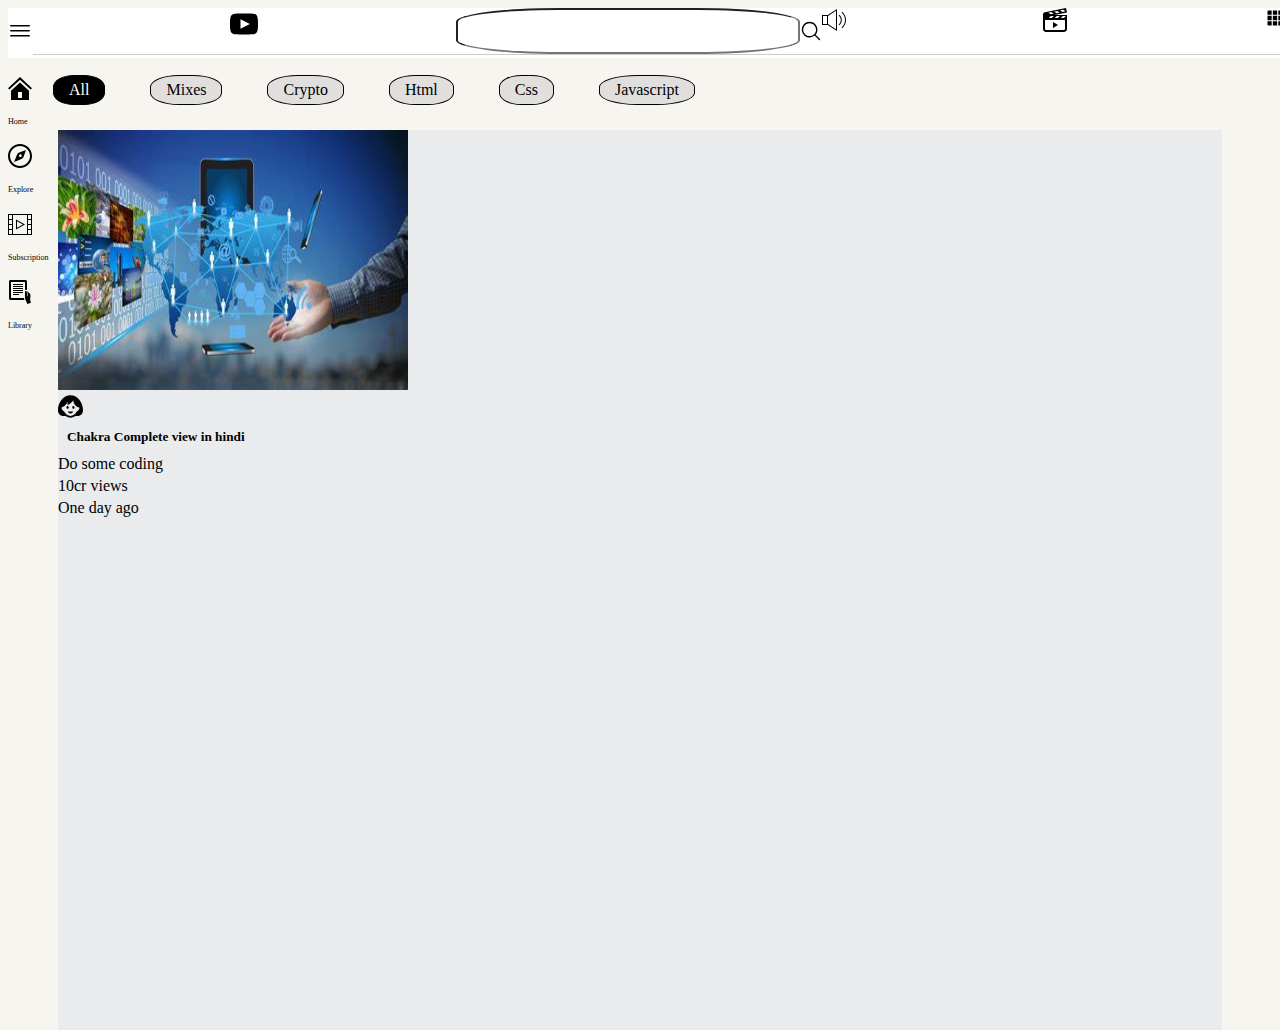
<file: youtubeClone/index.html>
<!DOCTYPE html>
<html lang="en">
<head>
    <meta charset="UTF-8">
    <meta name="viewport" content="width=device-width, initial-scale=1.0">
    <title>youtube</title>
   <link rel="stylesheet" href="1.css">
</head>
<body>
   <div class="container">
       <div class="header">
         <section class="nav">

        <svg clip-rule="evenodd" fill-rule="evenodd" stroke-linejoin="round" stroke-miterlimit="2" viewBox="0 0 24 24" xmlns="http://www.w3.org/2000/svg" width="24"><path d="m22 16.75c0-.414-.336-.75-.75-.75h-18.5c-.414 0-.75.336-.75.75s.336.75.75.75h18.5c.414 0 .75-.336.75-.75zm0-5c0-.414-.336-.75-.75-.75h-18.5c-.414 0-.75.336-.75.75s.336.75.75.75h18.5c.414 0 .75-.336.75-.75zm0-5c0-.414-.336-.75-.75-.75h-18.5c-.414 0-.75.336-.75.75s.336.75.75.75h18.5c.414 0 .75-.336.75-.75z" fill-rule="nonzero"/></svg>

       
        <svg xmlns="http://www.w3.org/2000/svg" width="28" height="32" viewBox="0 0 24 24" class="youtube"><path d="M19.615 3.184c-3.604-.246-11.631-.245-15.23 0-3.897.266-4.356 2.62-4.385 8.816.029 6.185.484 8.549 4.385 8.816 3.6.245 11.626.246 15.23 0 3.897-.266 4.356-2.62 4.385-8.816-.029-6.185-.484-8.549-4.385-8.816zm-10.615 12.816v-8l8 3.993-8 4.007z"/></svg>
       <div class="searchbar">
         <input type="text">

         <svg clip-rule="evenodd" fill-rule="evenodd" stroke-linejoin="round" width="22px" heigth="10px" stroke-miterlimit="2" viewBox="0 0 24 24" xmlns="http://www.w3.org/2000/svg"><path d="m15.97 17.031c-1.479 1.238-3.384 1.985-5.461 1.985-4.697 0-8.509-3.812-8.509-8.508s3.812-8.508 8.509-8.508c4.695 0 8.508 3.812 8.508 8.508 0 2.078-.747 3.984-1.985 5.461l4.749 4.75c.146.146.219.338.219.531 0 .587-.537.75-.75.75-.192 0-.384-.073-.531-.22zm-5.461-13.53c-3.868 0-7.007 3.14-7.007 7.007s3.139 7.007 7.007 7.007c3.866 0 7.007-3.14 7.007-7.007s-3.141-7.007-7.007-7.007z" fill-rule="nonzero"/></svg>

     <div class="mic">   
      <svg width="24" height="24" xmlns="http://www.w3.org/2000/svg" fill-rule="evenodd" clip-rule="evenodd"><path d="M15 23l-9.309-6h-5.691v-10h5.691l9.309-6v22zm-9-15.009v8.018l8 5.157v-18.332l-8 5.157zm14.228-4.219c2.327 1.989 3.772 4.942 3.772 8.229 0 3.288-1.445 6.241-3.77 8.229l-.708-.708c2.136-1.791 3.478-4.501 3.478-7.522s-1.342-5.731-3.478-7.522l.706-.706zm-2.929 2.929c1.521 1.257 2.476 3.167 2.476 5.299 0 2.132-.955 4.042-2.476 5.299l-.706-.706c1.331-1.063 2.182-2.729 2.182-4.591 0-1.863-.851-3.529-2.184-4.593l.708-.708zm-12.299 1.299h-4v8h4v-8z"/></svg>
   </div>
</div>   

   <div class="video"><svg xmlns="http://www.w3.org/2000/svg" width="24" height="24" viewBox="0 0 24 24"><path d="M10 20v-6l5 3-5 3zm14-15.625l-.008-.042-1.008-4.333-21.169 4.196c-1.054.209-1.815 1.134-1.815 2.207v14.597c0 1.657 1.343 3 3 3h18c1.656 0 3-1.343 3-3v-14h-12.734l12.734-2.625zm-3.89-2.618l2.396 1.604-2.994.595-2.398-1.605 2.996-.594zm-5.897 1.169l2.399 1.606-2.993.595-2.402-1.607 2.996-.594zm-5.905 1.171l2.403 1.608-2.993.595-2.406-1.61 2.996-.593zm2.538 3.903l-2.039 2h-3.054l2.039-2h3.054zm8.978 0h3.054l-2.038 2h-3.055l2.039-2zm-6.012 0h3.053l-2.039 2h-3.053l2.039-2zm8.188 4v8.75c0 .69-.56 1.25-1.25 1.25h-17.5c-.69 0-1.25-.56-1.25-1.25v-8.75h20z"/></svg></div>

   <div class="grid"><svg clip-rule="evenodd" fill-rule="evenodd" width="20px" stroke-linejoin="round" stroke-miterlimit="2" viewBox="0 0 24 24" xmlns="http://www.w3.org/2000/svg"><path d="m8 16h-5v4c0 .621.52 1 1 1h4zm6.6 5v-5h-5.2v5zm6.4-5h-5v5h4c.478 0 1-.379 1-1zm0-1.4v-5.2h-5v5.2zm-18-5.2v5.2h5v-5.2zm11.6 0h-5.2v5.2h5.2zm1.4-6.4v5h5v-4c0-.478-.379-1-1-1zm-8 5v-5h-4c-.62 0-1 .519-1 1v4zm6.6-5h-5.2v5h5.2z" fill-rule="nonzero"/></svg></div>

   <div class="avtar"><svg xmlns="http://www.w3.org/2000/svg" width="25" height="25" viewBox="0 0 28 25"><path d="M18.5 13.5c0 .828-.56 1.5-1.25 1.5s-1.25-.672-1.25-1.5.56-1.5 1.25-1.5 1.25.672 1.25 1.5zm-6.5 0c0-.828-.56-1.5-1.25-1.5s-1.25.672-1.25 1.5.56 1.5 1.25 1.5 1.25-.672 1.25-1.5zm2 6.854c2.235 0 3-2.354 3-2.354h-6s.847 2.354 3 2.354zm14-3.771c0 5.068-4.115 7.287-8.627 6.481-1.657 1.254-3.476 1.936-5.373 1.936s-3.717-.682-5.374-1.935c-4.511.805-8.626-1.413-8.626-6.482 0-7.998 5.641-16.583 14-16.583s14 8.585 14 16.583zm-6.669 1.252c.122-.202.313-.354.536-.43 1.565-.53 2.133-2.172 2.133-3.146 0-.28-.024-.528-.059-.757-4.181-.021-6.936-5.186-6.823-7.955-1.435 2.322-4.245 5.109-6.993 5.109.781-1.266.766-2.203.625-3.28-.633 1.267-3.118 5.292-6.633 5.85-.072.293-.117.632-.117 1.033 0 .975.568 2.617 2.133 3.146.224.076.414.228.536.43 2.011 3.331 4.614 5.165 7.331 5.165 2.716 0 5.32-1.834 7.331-5.165z"/></svg></div>

    </section>

    <div class="tags">
       <div class="tag dark">All</div>
       <div class="tag light">Mixes</div>
       <div class="tag light">Crypto</div>
       <div class="tag light">Html</div>
       <div class="tag light">Css</div>
       <div class="tag light">Javascript</div>
</div>
</div>

   <div class="column">
      <div><svg xmlns="http://www.w3.org/2000/svg" width="24" height="24" viewBox="0 0 24 24" class="home"><path d="M3 14.828v9.172h18v-9.172l-9-8.375-9 8.375zm11 7.172h-4v-6h4v6zm10-9.852l-1.361 1.465-10.639-9.883-10.639 9.868-1.361-1.465 12-11.133 12 11.148z"/></svg> 
      </div><h7>Home</h7>

     <div><svg width="24" height="24" xmlns="http://www.w3.org/2000/svg" fill-rule="evenodd" clip-rule="evenodd" class="explore"><path d="M12 0c6.623 0 12 5.377 12 12s-5.377 12-12 12-12-5.377-12-12 5.377-12 12-12zm0 2c5.519 0 10 4.481 10 10s-4.481 10-10 10-10-4.481-10-10 4.481-10 10-10zm1.476 12.955c.988-.405 1.757-1.211 2.116-2.216l2.408-6.739-6.672 2.387c-1.006.36-1.811 1.131-2.216 2.119l-3.065 7.494 7.429-3.045zm-.122-4.286c.551.551.551 1.446 0 1.996-.551.551-1.445.551-1.996 0-.551-.55-.551-1.445 0-1.996.551-.551 1.445-.551 1.996 0z"/></svg>
      </div><h7>Explore</h7>

     <div><svg width="24" height="24" xmlns="http://www.w3.org/2000/svg" fill-rule="evenodd" clip-rule="evenodd" class="subscribe"><path d="M24 23h-24v-21h24v21zm-20-1v-4h-3v4h3zm15 0v-19h-14v19h14zm4 0v-4h-3v4h3zm-6-9.5l-9 5v-10l9 5zm3 .5v4h3v-4h-3zm-16 4v-4h-3v4h3zm5-1.2l5.941-3.3-5.941-3.3v6.6zm11-7.8v4h3v-4h-3zm-16 4v-4h-3v4h3zm16-9v4h3v-4h-3zm-16 4v-4h-3v4h3z"/></svg>
    </div><h7>Subscription</h7>

    <div>
      <svg xmlns="http://www.w3.org/2000/svg" width="24" height="24" viewBox="0 0 24 24" class="library"><path d="M15 12h-10v1h10v-1zm-4 2h-6v1h6v-1zm4-6h-10v1h10v-1zm0 2h-10v1h10v-1zm0-6h-10v1h10v-1zm0 2h-10v1h10v-1zm7.44 10.277c.183-2.314-.433-2.54-3.288-5.322.171 1.223.528 3.397.911 5.001.089.382-.416.621-.586.215-.204-.495-.535-2.602-.82-4.72-.154-1.134-1.661-.995-1.657.177.005 1.822.003 3.341 0 6.041-.003 2.303 1.046 2.348 1.819 4.931.132.444.246.927.339 1.399l3.842-1.339c-1.339-2.621-.693-4.689-.56-6.383zm-6.428 1.723h-13.012v-16h14v7.894c.646-.342 1.348-.274 1.877.101l.123-.018v-8.477c0-.828-.672-1.5-1.5-1.5h-15c-.828 0-1.5.671-1.5 1.5v17c0 .829.672 1.5 1.5 1.5h13.974c-.245-.515-.425-1.124-.462-2z"/></svg>
  </div><h7>Library</h7></div>
<section>
  <main>
    <img src="\img\web2.jpg" alt="" width="350px" height="260px">
    <div class="avtar"><svg xmlns="http://www.w3.org/2000/svg" width="25" height="25" viewBox="0 0 28 25"><path d="M18.5 13.5c0 .828-.56 1.5-1.25 1.5s-1.25-.672-1.25-1.5.56-1.5 1.25-1.5 1.25.672 1.25 1.5zm-6.5 0c0-.828-.56-1.5-1.25-1.5s-1.25.672-1.25 1.5.56 1.5 1.25 1.5 1.25-.672 1.25-1.5zm2 6.854c2.235 0 3-2.354 3-2.354h-6s.847 2.354 3 2.354zm14-3.771c0 5.068-4.115 7.287-8.627 6.481-1.657 1.254-3.476 1.936-5.373 1.936s-3.717-.682-5.374-1.935c-4.511.805-8.626-1.413-8.626-6.482 0-7.998 5.641-16.583 14-16.583s14 8.585 14 16.583zm-6.669 1.252c.122-.202.313-.354.536-.43 1.565-.53 2.133-2.172 2.133-3.146 0-.28-.024-.528-.059-.757-4.181-.021-6.936-5.186-6.823-7.955-1.435 2.322-4.245 5.109-6.993 5.109.781-1.266.766-2.203.625-3.28-.633 1.267-3.118 5.292-6.633 5.85-.072.293-.117.632-.117 1.033 0 .975.568 2.617 2.133 3.146.224.076.414.228.536.43 2.011 3.331 4.614 5.165 7.331 5.165 2.716 0 5.32-1.834 7.331-5.165z"/></svg>
    <h5 style="margin: 6px 0px 0px 9px;">Chakra Complete view in hindi</h5>
   </div>
   <div class="views" style="line-height: 6px;">
         <p>Do some coding</p>   
         <p>10cr views</p>
         <p>One day ago</p>
   </div>

   
</main>
</section>

</div>
</div>
</body>
</html>
</file>
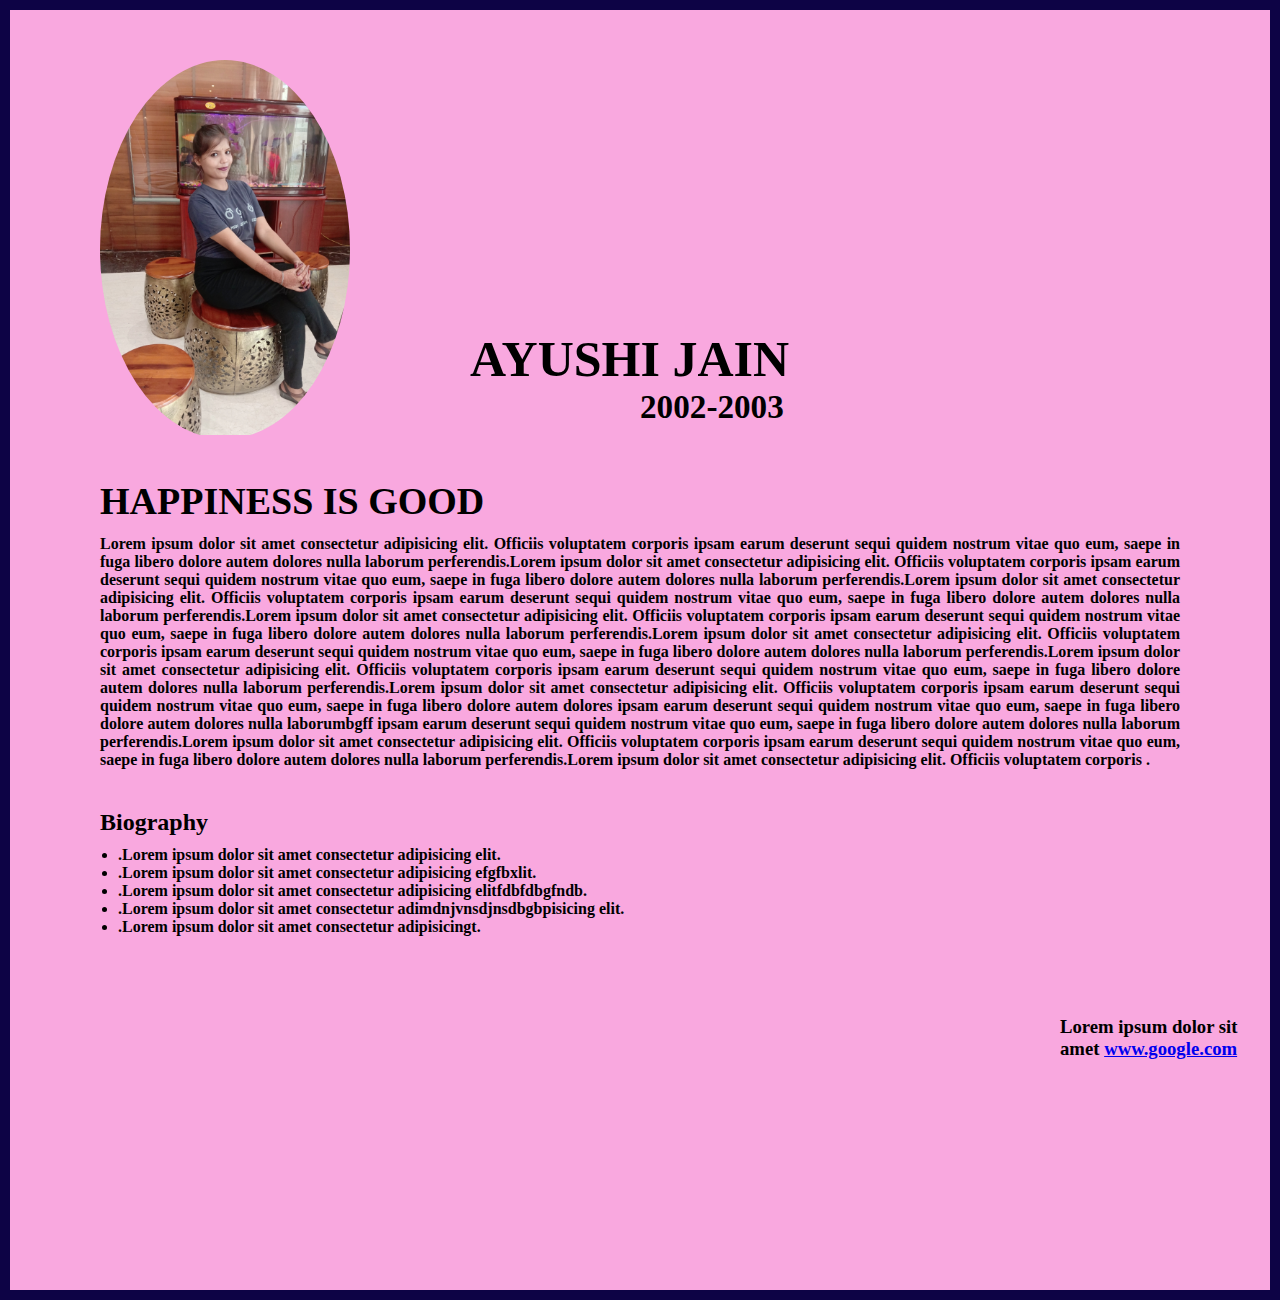
<file: ayushipage/html.html>
<!DOCTYPE html>
<html lang="en">
<head>
    <meta charset="UTF-8">
    <meta name="viewport" content="width=device-width, initial-scale=1.0">
    <title>Ayushi</title>
    <link  rel="stylesheet" href="css.css">

</head>
<body>
  <div class="container">
    <div class="row">
        <section class="top">
        <span class="img">
          <img src="/img/img.jpg.jpg" alt="ayu" height="375"></span>
          <div class="ayushi">
            <h1 id="apj">Ayushi Jain</h1>
           <div class="heading5">
            <h5>2002-2003</h5>
           </div>
        </div>
</section></div>
<div class="content">
<h2 class="heading2">HAPPINESS IS GOOD</h2>
<h4 style="text-align: justify; margin-right: 90px; margin-top: 12px;">Lorem ipsum dolor sit amet consectetur adipisicing elit. Officiis voluptatem corporis
ipsam earum deserunt sequi quidem nostrum vitae quo eum, saepe in fuga libero dolore autem dolores 
nulla laborum perferendis.Lorem ipsum dolor sit amet consectetur adipisicing elit. Officiis voluptatem corporis
ipsam earum deserunt sequi quidem nostrum vitae quo eum, saepe in fuga libero dolore autem dolores 
nulla laborum perferendis.Lorem ipsum dolor sit amet consectetur adipisicing elit. Officiis voluptatem corporis
ipsam earum deserunt sequi quidem nostrum vitae quo eum, saepe in fuga libero dolore autem dolores 
nulla laborum perferendis.Lorem ipsum dolor sit amet consectetur adipisicing elit. Officiis voluptatem corporis
ipsam earum deserunt sequi quidem nostrum vitae quo eum, saepe in fuga libero dolore autem dolores 
nulla laborum perferendis.Lorem ipsum dolor sit amet consectetur adipisicing elit. Officiis voluptatem corporis
ipsam earum deserunt sequi quidem nostrum vitae quo eum, saepe in fuga libero dolore autem dolores 
nulla laborum perferendis.Lorem ipsum dolor sit amet consectetur adipisicing elit. Officiis voluptatem corporis
ipsam earum deserunt sequi quidem nostrum vitae quo eum, saepe in fuga libero dolore autem dolores 
nulla laborum perferendis.Lorem ipsum dolor sit amet consectetur adipisicing elit. Officiis voluptatem corporis
ipsam earum deserunt sequi quidem nostrum vitae quo eum, saepe in fuga libero dolore autem dolores 
ipsam earum deserunt sequi quidem nostrum vitae quo eum, saepe in fuga libero dolore autem dolores 
nulla laborumbgff ipsam earum deserunt sequi quidem nostrum vitae quo eum, saepe in fuga libero dolore autem dolores 
nulla laborum perferendis.Lorem ipsum dolor sit amet consectetur adipisicing elit. Officiis voluptatem corporis
ipsam earum deserunt sequi quidem nostrum vitae quo eum, saepe in fuga libero dolore autem dolores 
nulla laborum perferendis.Lorem ipsum dolor sit amet consectetur adipisicing elit. Officiis voluptatem corporis
.</h4>
</div>
<div class="bio">
 <h3>Biography</h3>
 <ul>
 <li>.Lorem ipsum dolor sit amet consectetur adipisicing elit.</li>
 <li>.Lorem ipsum dolor sit amet consectetur adipisicing efgfbxlit.</li>
 <li>.Lorem ipsum dolor sit amet consectetur adipisicing elitfdbfdbgfndb.</li>
 <li>.Lorem ipsum dolor sit amet consectetur adimdnjvnsdjnsdbgbpisicing elit.</li>
 <li>.Lorem ipsum dolor sit amet consectetur adipisicingt.</li>
 </ul>
</div>
<footer><h3>Lorem ipsum dolor sit amet <a href="#">www.google.com</a></h3></footer>
</div>
</body>
</html>
</file>
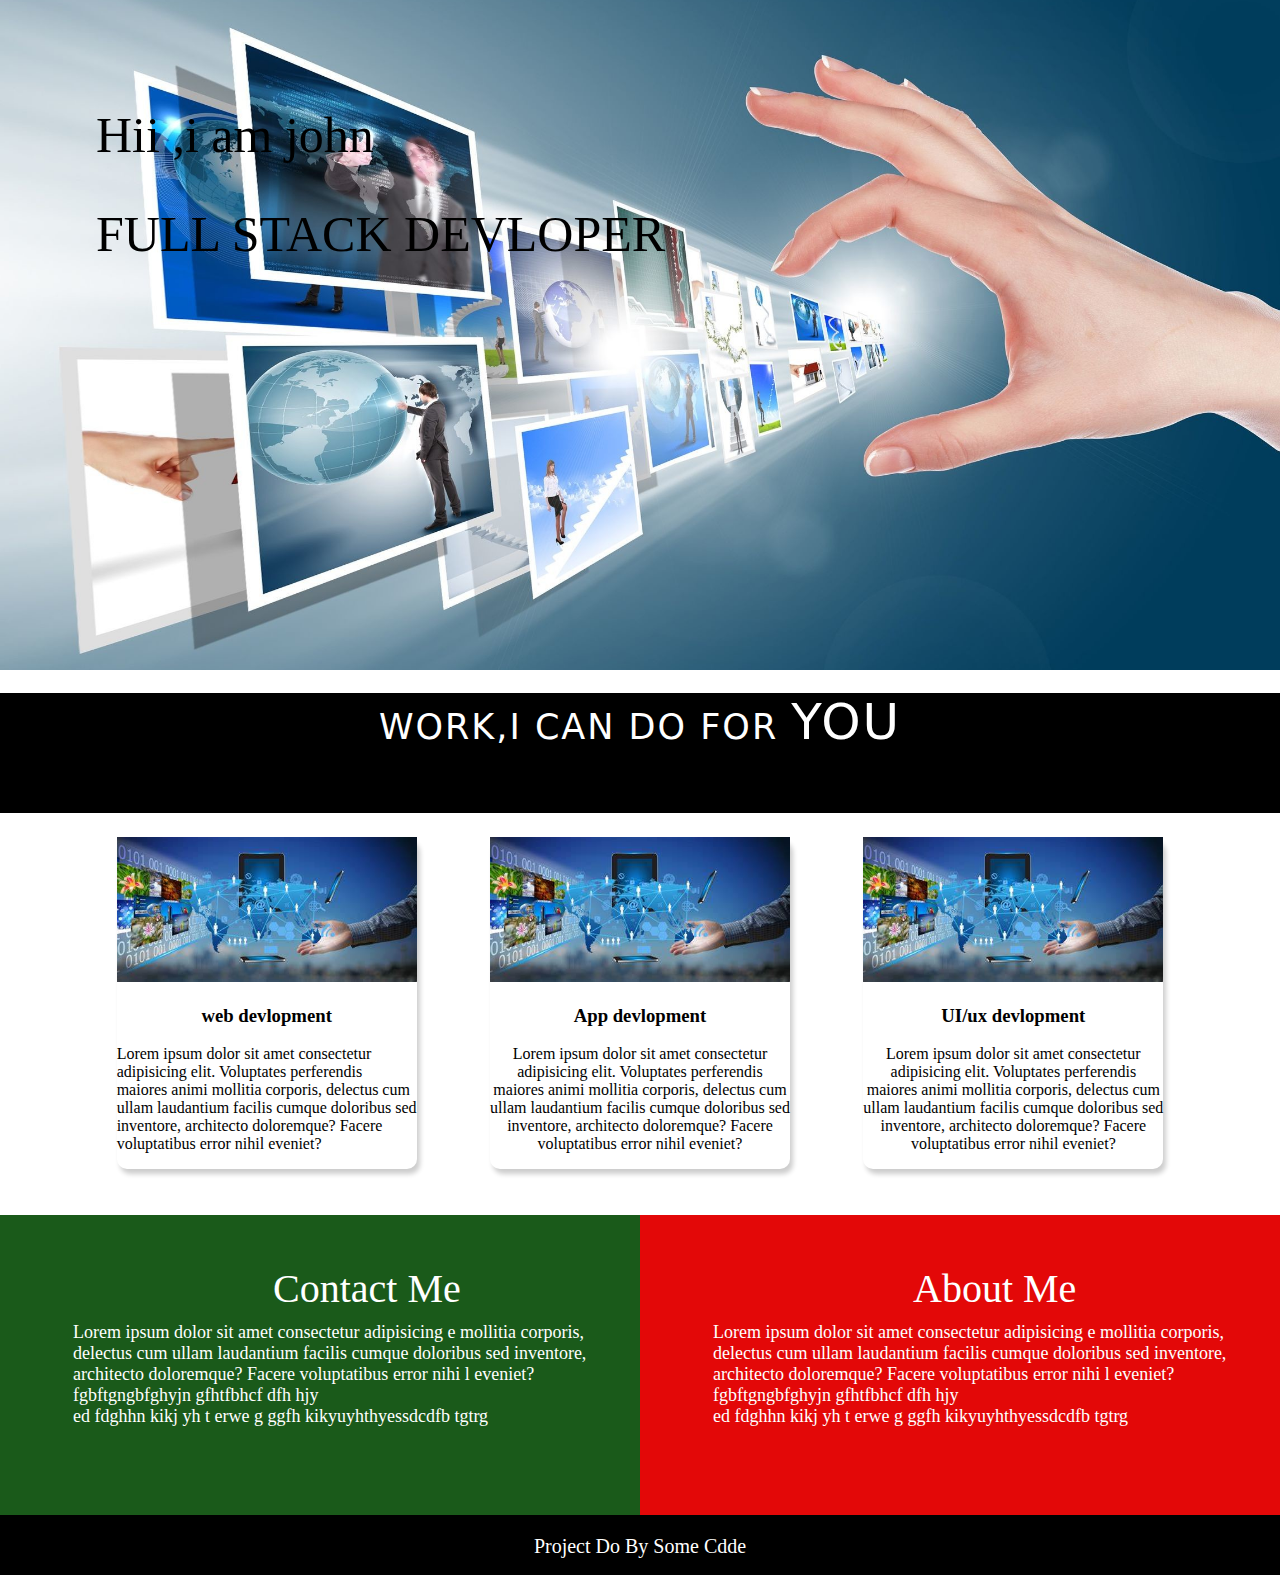
<file: fullstackWebpage/html.html>
<!DOCTYPE html>
<html lang="en">
<head>
    <meta charset="UTF-8">
    <meta name="viewport" content="width=device-width, initial-scale=1.0">
    <title>Document</title>
    <link rel="stylesheet" href="css.css">
</head>
<body>
   <div class="section1">
    <section class="text1">
     <h2 class="hii">Hii ,<span class="john">i am john</span></h2>
     <h1 class="fullstack">FULL STACK DEVLOPER</h1>
    </section></div> 
    <section class="black">
     <h1 >WORK,I CAN DO FOR <span class="you" style="font-size: 50px;">YOU</span></h1>
    </section>
    <section class="sec3">
      <div class="grid">
      <div class="card">
        <div class="image">
          <img src="/img/web2.jpg" alt="web devloper" class="imgg"></div>
          <div class="cardcontent">
            <center><h3>web devlopment</h3></center>
          <p>Lorem ipsum dolor sit amet consectetur adipisicing elit. Voluptates perferendis maiores animi mollitia corporis, delectus cum ullam laudantium facilis cumque doloribus sed inventore, architecto doloremque? Facere voluptatibus error nihil eveniet?</p>
        </center>
      </div>
        </div></div>
        <div class="grid">
          <div class="card">
            <div class="image">
              <img src="/img/web2.jpg" alt="app devloper"  class="imgg"></div>
              <div class="cardcontent"><center><h3>App devlopment</h3>
                <p>Lorem ipsum dolor sit amet consectetur adipisicing elit. Voluptates perferendis maiores animi mollitia corporis, delectus cum ullam laudantium facilis cumque doloribus sed inventore, architecto doloremque? Facere voluptatibus error nihil eveniet?</p>
                </center>
                </div>
            </div></div>
              <div class="grid">
                <div class="card">
            <div class="image">
                <img src="/img/web2.jpg" alt="ui devloper" class="imgg"></div>
                <div class="cardcontent">
                  <center><h3>UI/ux devlopment</h3>
                  <p>Lorem ipsum dolor sit amet consectetur adipisicing elit. Voluptates perferendis maiores animi mollitia corporis, delectus cum ullam laudantium facilis cumque doloribus sed inventore, architecto doloremque? Facere voluptatibus error nihil eveniet?</p>
               </center> </div> </div>
            </div>
    </section>    
    <section class="bottom">
      <div class="contact">
        <h1 class="btext1" >Contact Me</h1>
        <p class="pera1">Lorem ipsum dolor sit amet consectetur adipisicing e mollitia corporis, delectus cum ullam
           laudantium facilis cumque doloribus sed inventore, architecto doloremque? Facere voluptatibus error nihi
           l eveniet?<br>fgbftgngbfghyjn gfhtfbhcf dfh hjy<br>ed fdghhn  kikj yh t erwe g ggfh kikyuyhthyessdcdfb tgtrg</p>
      </div>
      <div class="about">
        <h1 class="btext2" >About Me</h1>
        <p class="pera2">Lorem ipsum dolor sit amet consectetur adipisicing e mollitia corporis, delectus cum ullam
           laudantium facilis cumque doloribus sed inventore, architecto doloremque? Facere voluptatibus error nihi
           l eveniet?<br>fgbftgngbfghyjn gfhtfbhcf dfh hjy<br>ed fdghhn  kikj yh t erwe g ggfh kikyuyhthyessdcdfb tgtrg</p>
      </div></section>
    </section>
    <section class="down"">Project Do By Some Cdde</section>
</body>
</html>
</file>
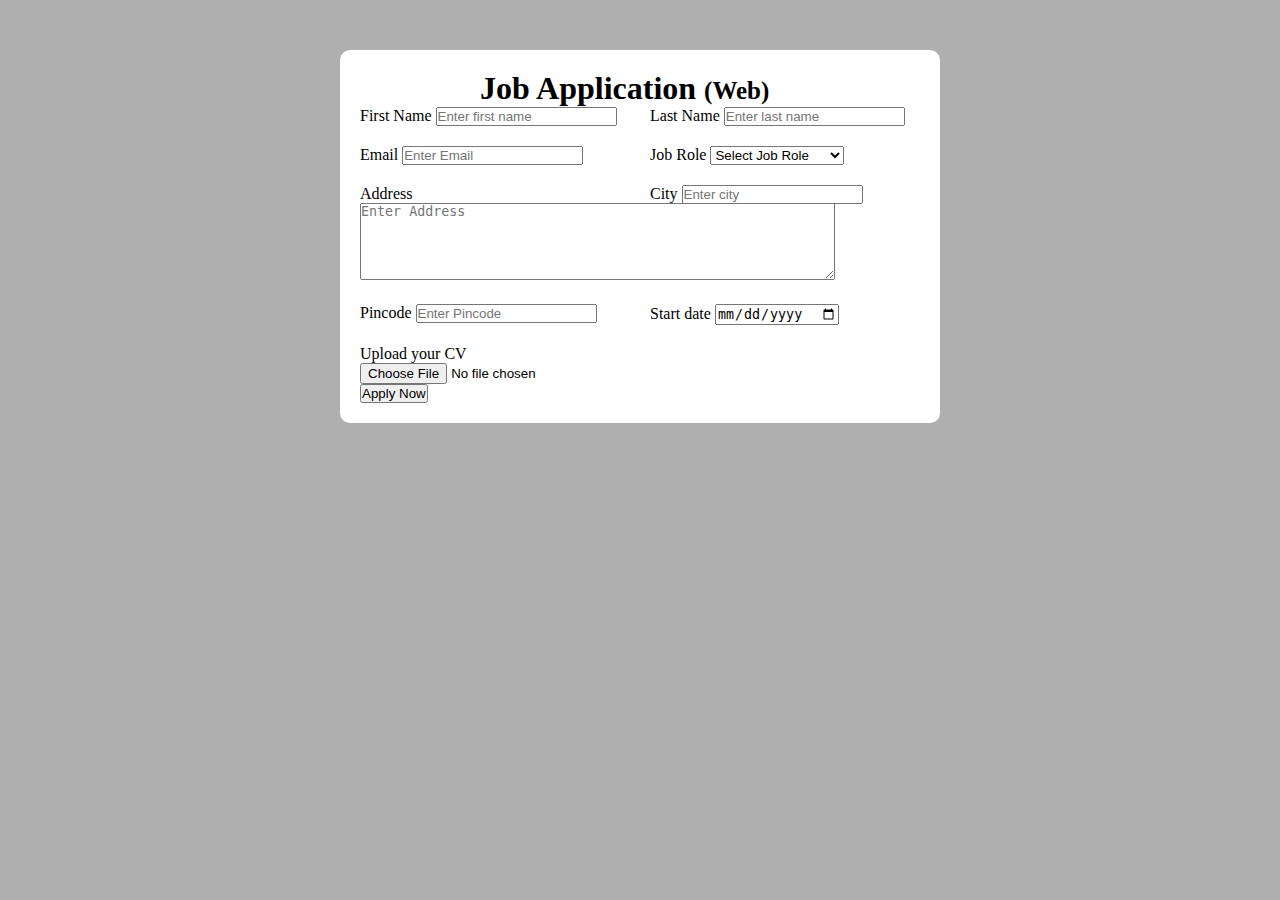
<file: jobapplication/html.html>
<!DOCTYPE html>
<html lang="en">
<head>
    <meta charset="UTF-8">
    <meta name="viewport" content="width=device-width, initial-scale=1.0">
    <title>job appication project</title>
    <link rel="stylesheet" href="css.css">
</head>
<body>
    <div class="container">
        <div class="top">
            <h1>Job Application   <span class="web">(Web)</span></h1>
    <form action="">
     <div class="form_container">
      <div class="form">
         <label for="fname">First Name</label>
          <input type="text" name="fname" id="fname" placeholder="Enter first name">
        </div>
          <div class="form">
            <label for="lname">Last Name</label>
             <input type="text" name="lname" id="lname" placeholder="Enter last name"> 
           </div>
           <div class="form">
              <label for="email">Email</label>
               <input type="email" name="email" id="email" placeholder="Enter Email">
            </div>
            <div class="form">   
             <label for="jobrole">Job Role</label>
              <select id="jobrole" name="jobrole">
               <option value="">Select Job Role</option>
               <option value="frontend">Frontend Devloper</option>
               <option value="backend">Backend Devloper</option>
               <option value="fullstack">FullStack Devloper</option>
               <option value="ui">UI UX Devloper </option>
            </select></div>
       <div class="form">
          <label for="address">Address</label>
          <textarea name="address" id="address" rows="5" cols="57" placeholder="Enter Address"></textarea>
       </div>
       <div class="form" >
        <label for="city">City</label>
         <input type="text" name="city" id="city" placeholder="Enter city "> 
       </div>

      <div class="form">
        <label for="pincode">Pincode</label>
         <input type="number" name="pincode" id="pincode" placeholder="Enter Pincode"> 
       </div>

    <div class="form">
        <label for="startdate">Start date</label>
         <input type="date" name="startdate" id="startdate"> </div>

         <div class="form">
            <label for="cv">Upload your CV</label>
             <input type="file" name="cv" id="cv"> </div>
         </div>
<div class="button">
<button type="submit">Apply Now</button></div></div>
</form>
</body>
</html>
</file>
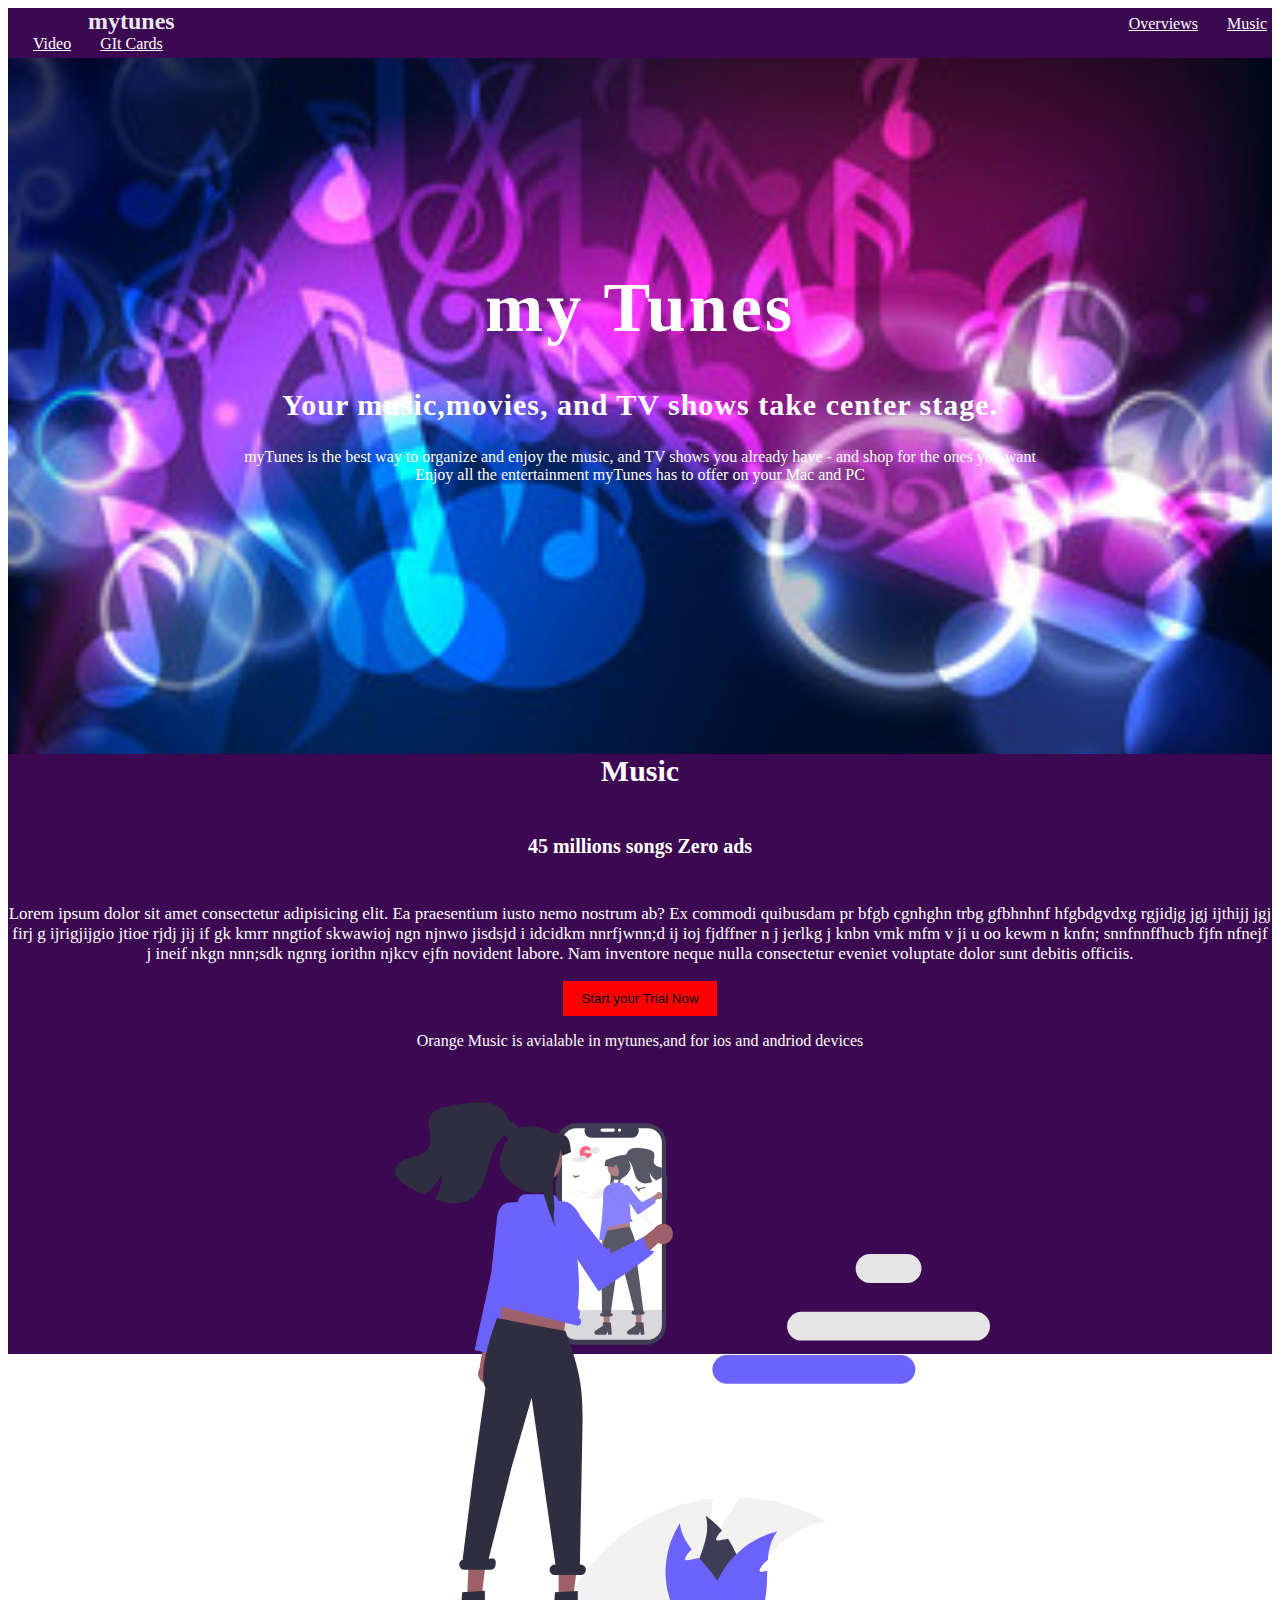
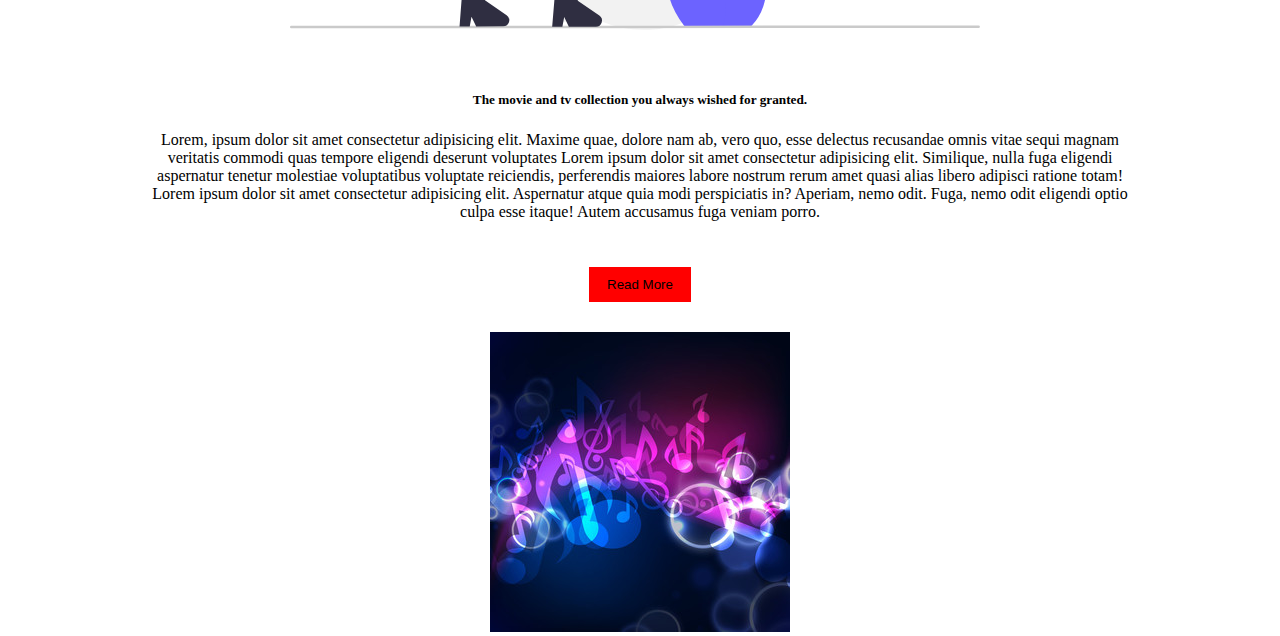
<file: mytune/html.html>
<!DOCTYPE html>
<html lang="en">
<head>
    <meta charset="UTF-8">
    <meta name="viewport" content="width=device-width, initial-scale=1.0">
    <title>mytunes</title>

<link rel="stylesheet" href="css.css">
</head>
<body>
  <div class="container">
    <div  class="navbar">
      <nav>
        <b class="mytune">mytunes</b>

       <a href="#" style="color: white;">Overviews</a>
       <a href="#" style="color: white; margin-left: 25px;">Music</a>
       <a href="#" style="color: white;margin-left: 25px;">Video</a>
       <a href="#" style="color: white; margin-left: 25px;">GIt Cards</a>
      </nav>
    </div> 
    <section class="first">
        <section class="mytunes">my Tunes</section>
       <section class="text1">
        Your music,movies, and TV shows take center stage.
       </section>
       <section>
        <p class="p1">myTunes is the best way to organize and enjoy the music, and TV shows you already have - and shop for the 
            ones you want<br>Enjoy all the entertainment myTunes has to offer on your Mac and PC
        </p>
       </section>
       
  <div class="second">
     <span><i class="fa fa-music"></i></span>
    <h4 class="music">Music</h4>
    <h6 class="musicline">45 millions songs Zero ads</h6>  
  <p class="musicpera">Lorem ipsum dolor sit amet consectetur adipisicing elit. Ea praesentium iusto nemo nostrum ab?
     Ex commodi quibusdam pr bfgb cgnhghn  trbg gfbhnhnf hfgbdgvdxg rgjidjg jgj ijthijj jgj firj g ijrigjijgio jtioe
      rjdj jij if gk kmrr nngtiof skwawioj ngn njnwo jisdsjd i idcidkm nnrfjwnn;d ij ioj fjdffner n j jerlkg j knbn
      vmk mfm  v ji u oo  kewm n knfn; snnfnnffhucb fjfn nfnejf j ineif nkgn nnn;sdk ngnrg iorithn njkcv
       ejfn novident labore. Nam inventore neque nulla consectetur eveniet voluptate dolor sunt debitis officiis.</p>
   <button class="btn">Start your Trial Now</button>
   <p style="color: white;">Orange Music is avialable in mytunes,and for ios and andriod devices</p>
   <div class="iphone">
      <img src="\img\phone.svg" alt="iphone" width="700px" height="600px">
   </div>
   <section class="imgcontent">
        <h5>The movie and tv collection you always wished for granted.</h5>
        <p class="imgpera">Lorem, ipsum dolor sit amet consectetur adipisicing elit. Maxime quae, dolore nam ab, vero quo, esse delectus recusandae omnis vitae sequi magnam veritatis commodi quas tempore eligendi deserunt voluptates Lorem ipsum dolor sit amet consectetur adipisicing elit. Similique, nulla fuga eligendi aspernatur tenetur molestiae voluptatibus voluptate reiciendis, perferendis maiores labore nostrum rerum amet quasi alias libero adipisci ratione totam! Lorem ipsum dolor sit amet consectetur adipisicing elit. Aspernatur atque quia modi perspiciatis in? Aperiam, nemo odit. Fuga, nemo odit eligendi optio culpa esse itaque! Autem accusamus fuga veniam porro.</p>
        <button class="btn" style="margin: 30px;">Read More</button>
   </section>
   <section class="last">
     <img src="\img\music.jpg" alt="music">
   </section>
      </div>
    </section>
    </div>
</body>
</html>
</file>
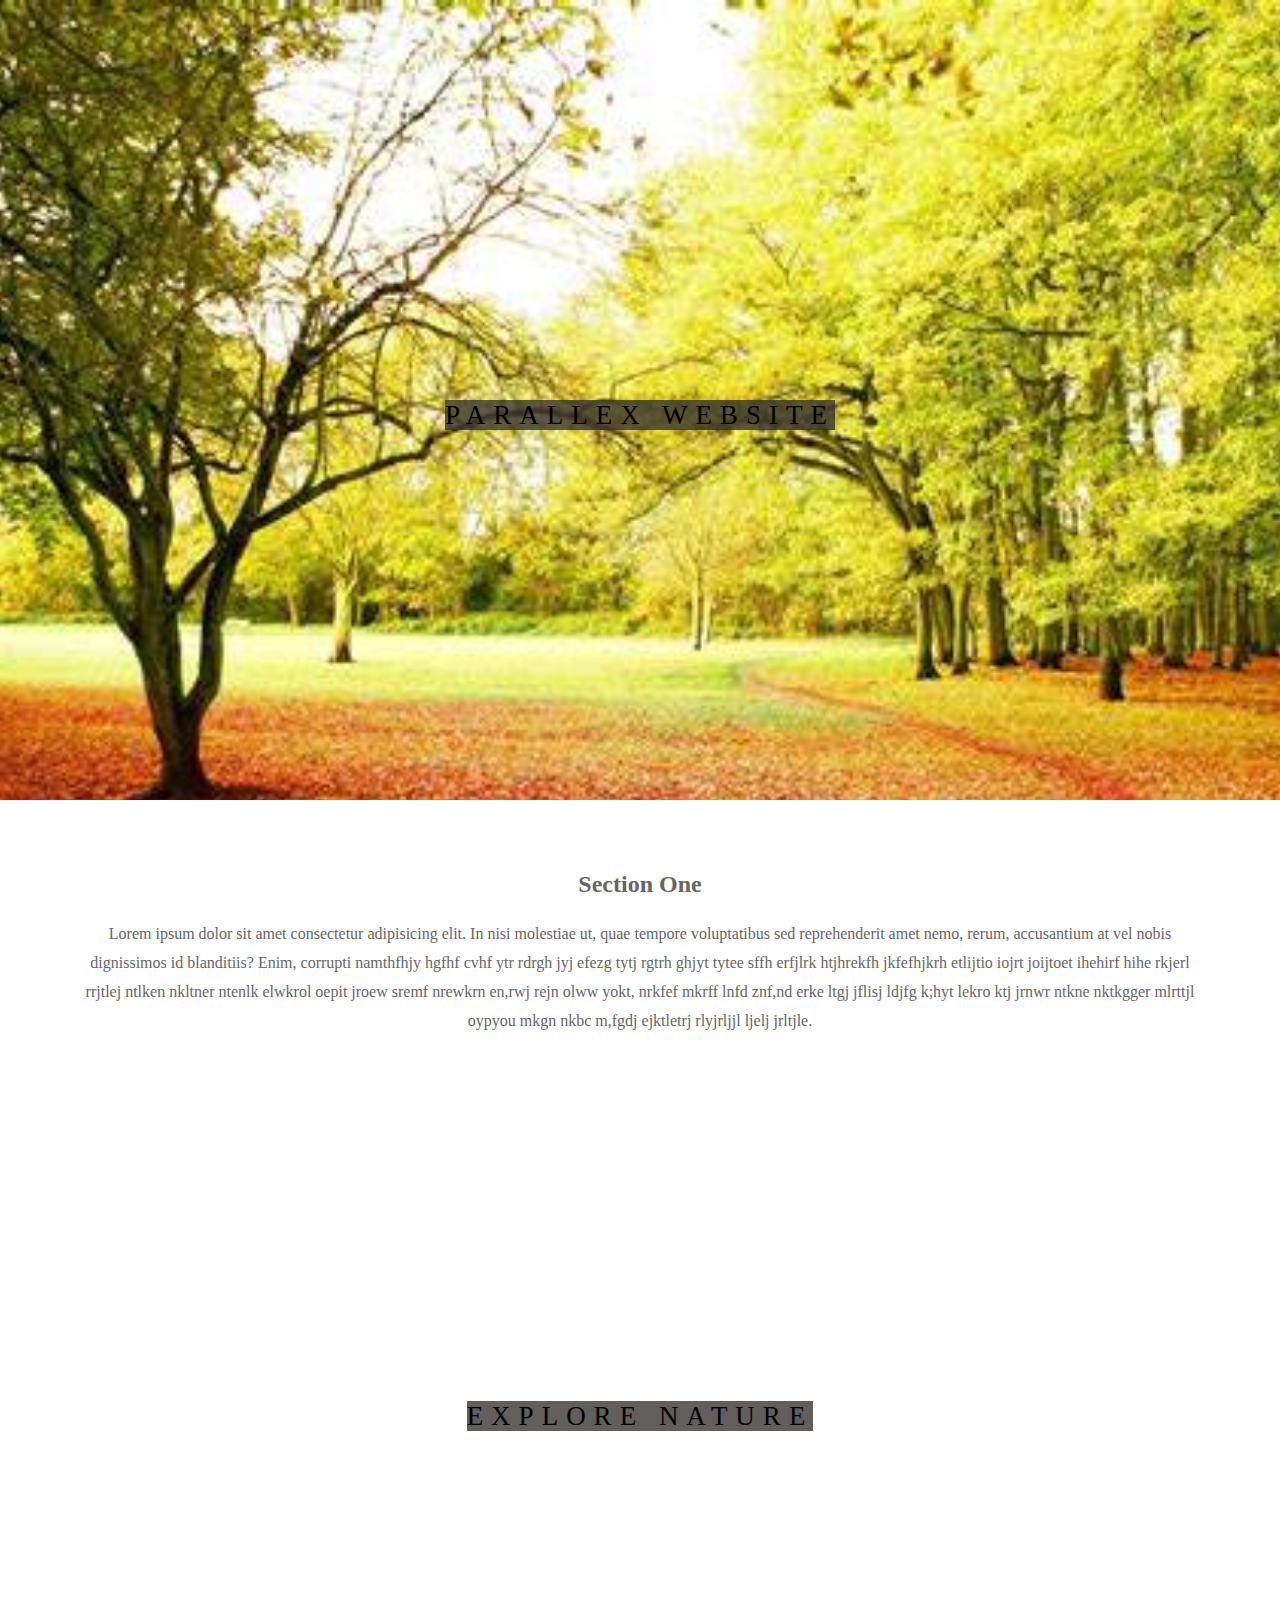
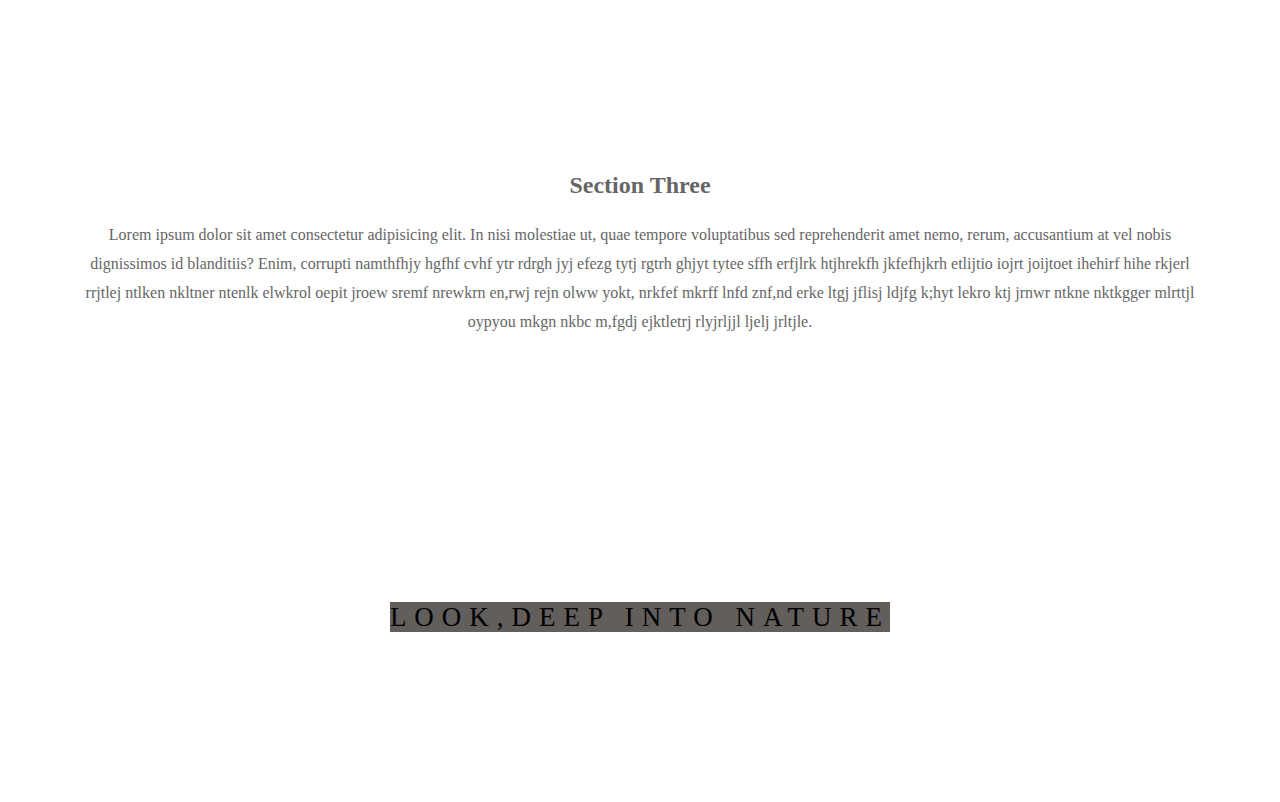
<file: parallexWebsite/html.html>
<!DOCTYPE html>
<html lang="en">
<head>
    <meta charset="UTF-8">
    <meta name="viewport" content="width=device-width, initial-scale=1.0">
    <title>parallex Website</title>
    <link rel="stylesheet" href="css.css">
</head>
<body>
    <div class="pimg">
        <section class="ptext">
          <span class="textbg">Parallex Website</span>
          </section></div>
    <section class="section section-dark">
        <h2>Section One</h2>
        <p>Lorem ipsum dolor sit amet consectetur adipisicing elit. In nisi molestiae ut, quae tempore
             voluptatibus sed reprehenderit amet nemo, rerum, accusantium at vel nobis dignissimos id 
             blanditiis? Enim, corrupti namthfhjy hgfhf cvhf  ytr  rdrgh jyj efezg tytj  rgtrh 
             ghjyt tytee sffh erfjlrk htjhrekfh jkfefhjkrh etlijtio iojrt joijtoet ihehirf hihe
             rkjerl rrjtlej  ntlken nkltner ntenlk elwkrol oepit jroew sremf nrewkrn en,rwj
             rejn olww yokt, nrkfef mkrff lnfd znf,nd erke ltgj jflisj ldjfg k;hyt lekro ktj
             jrnwr ntkne nktkgger mlrttjl oypyou mkgn nkbc m,fgdj ejktletrj rlyjrljjl ljelj jrltjle.</p>
    </section>
    <div class="pimg2">
        <section class="ptext">
           <span class="textbg">Explore Nature</span>
        </section>
    </div>
    <section class="section section-dark">
        <h2>Section Three</h2>
        <p>Lorem ipsum dolor sit amet consectetur adipisicing elit. In nisi molestiae ut, quae tempore
             voluptatibus sed reprehenderit amet nemo, rerum, accusantium at vel nobis dignissimos id 
             blanditiis? Enim, corrupti namthfhjy hgfhf cvhf  ytr  rdrgh jyj efezg tytj  rgtrh 
             ghjyt tytee sffh erfjlrk htjhrekfh jkfefhjkrh etlijtio iojrt joijtoet ihehirf hihe
             rkjerl rrjtlej  ntlken nkltner ntenlk elwkrol oepit jroew sremf nrewkrn en,rwj
             rejn olww yokt, nrkfef mkrff lnfd znf,nd erke ltgj jflisj ldjfg k;hyt lekro ktj
             jrnwr ntkne nktkgger mlrttjl oypyou mkgn nkbc m,fgdj ejktletrj rlyjrljjl ljelj jrltjle.</p>
    </section>
    <div class="pimg3">
        <section class="ptext">
           <span class="textbg">Look,Deep into nature</span>
        </section></div>
</body>
</html>
</file>
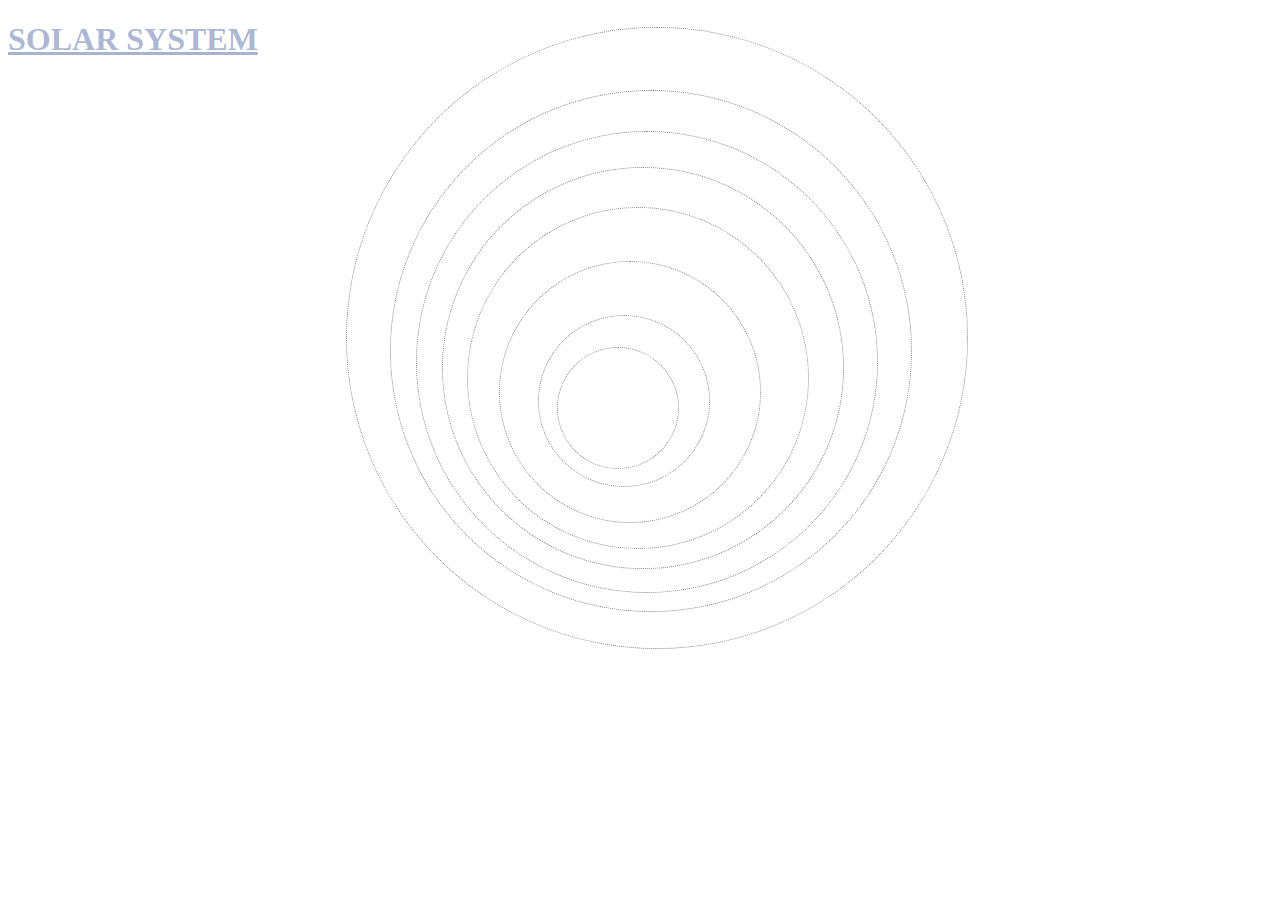
<file: test/1.html>
<!DOCTYPE html>
<html lang="en">
<head>
    <meta charset="UTF-8">
    <meta name="viewport" content="width=device-width, initial-scale=1.0">
    <meta http-equiv="X-UA-Compatible" content="ie=edge">
    <title>Solar System</title>
    <style>
        body{
             overflow: hidden;
            /* background-color:#131313; */
            background-image: url(https://images.alphacoders.com/805/thumb-1920-805180.jpg);
            background-attachment: fixed;
            background-size: cover;
            background-repeat: no-repeat;
           
        }
        body h1{
            text-decoration: underline ;
            color: rgba(40, 63, 141, 0.4);

        }

        #sun{
            background-image: url(https://media0.giphy.com/media/iBcLO98TliQ0njHGb7/source.gif);
            position: absolute;
            background-size: 100% 100%;
            height: 75px;
            width: 75px;
            left: 45%;
            top: 42%;

        }
        
        #mercurywapper{
            border: 1px dotted grey;
            height: 120px;
            width: 120px;
            position: absolute;
            left: 43.5%;
            top: 38.5%;
            border-radius: 50%;

        }
        #mercury{
            background-image: url(https://media.giphy.com/media/lIeUAWuLK7cv6/giphy.gif);
            background-size: auto 100%;
            position: absolute;
            height: 25px;
            width: 160px;
            top: 40%;
            left: -17%;
            background-repeat: no-repeat;
            animation:  rotate 7s infinite linear;
            

        }
        

        #venuswapper{
            border: 1px dotted grey;
            height: 170px;
            width: 170px;
            position: absolute;
            left: 42%;
            top: 35%;
            border-radius: 50%;
           

        }
        #venus{
            background-image: url(https://www.centraldatacore.com/wp-content/uploads/PT2-Venus-3DP-Anim.gif);
            background-size: auto 100%;
            position: absolute;
            height: 45px;
            width: 210px;
            top: 39%;
            left: -12%;
            background-repeat: no-repeat;
            animation:  rotate 8s infinite linear;
            animation-delay: 600ms;
        }

        #earthwapper{
            border: 1px dotted grey;
            height: 260px;
            width: 260px;
            position: absolute;
            left: 39%;
            top: 29%;
            border-radius: 50%;
        }
        #earth{
            background-image: url(http://bestanimations.com/Earth&Space/Earth/earth-spinning-rotating-animation-24.gif);
            background-size: auto 100%;
            position: absolute;
            height: 47px;
            width: 300px;
            top: 39%;
            left: -8%;
            background-repeat: no-repeat;
            animation:  rotate 11s infinite linear;
            animation-delay: 100ms;
        }
        
        #marswapper{
            border: 1px dotted grey;
            height: 340px;
            width: 340px;
            position: absolute;
            left: 36.5%;
            top: 23%;
            border-radius: 50%;
        }
        #mars{
            background-image: url(https://i.pinimg.com/originals/2f/79/00/2f7900381868b32d000ac5307c13dba4.gif);
            background-size: auto 100%;
            position: absolute;
            height: 37px;
            width: 366px;
            top: 45%;
            left: -4%;
            background-repeat: no-repeat;
            animation:  rotate 9s infinite linear;
            
        }
        
        #jupiterwapper{
            border: 1px dotted grey;
            height: 400px;
            width: 400px;
            position: absolute;
            left: 34.5%;
            top: 18.5%;
            border-radius: 50%;
        }
        #jupiter{
            background-image: url(https://i.gifer.com/WME4.gif);
            background-size: auto 100%;
            position: absolute;
            height: 50px;
            width: 449px;
            top: 44%;
            left: -7%;
            background-repeat: no-repeat;
            animation:  rotate 14s infinite linear;
            animation-delay:100ms;
            
            
        }
        #saturnwapper{
            border: 1px dotted grey;
            height: 460px;
            width: 460px;
            position: absolute;
            left: 32.5%;
            top: 14.5%;
            border-radius: 50%;
        }
        #saturn{
            background-image: url(https://i.pinimg.com/originals/7b/bf/dc/7bbfdc15f72495dd5669007d168e95e0.gif);
            background-size: auto 100%;
            position: absolute;
            height: 60px;
            width: 526px;
            top: 44%;
            left: -7.5%;
            background-repeat: no-repeat;
            animation:  rotate 18s infinite linear;
            
        }
        #uranuswapper{
            border: 1px dotted grey;
            height: 520px;
            width: 520px;
            position: absolute;
            left: 30.5%;
            top: 10%;
            border-radius: 50%;
        }
        #uranus{
            background-image: url(https://garysanis.com/Pics/Space/UranusSpinning_XL.gif);
            background-size: auto 100%;
            position: absolute;
            height: 55px;
            width: 572px;
            top: 44%;
            left: -5.5%;
            background-repeat: no-repeat;
            animation:  rotate 22s infinite linear;
            animation-delay:600ms;
         
        }
        #neptunewapper{
            border: 1px dotted grey;
            height: 620px;
            width: 620px;
            position: absolute;
            left: 27%;
            top: 3%;
            border-radius: 50%;
        }
        #neptune{
            background-image: url(https://www.centraldatacore.com/wp-content/uploads/PG4-Neptune-500-P-Anim.gif);
            background-size: auto 100%;
            position: absolute;
            height: 52px;
            width: 668px;
            top: 46%;
            left: -4%;
            background-repeat: no-repeat;
            animation:  rotate 18s infinite linear;
        }

        @keyframes rotate{
            0%{
                transform: rotate(0deg);
            }
            100%{
                transform: rotate(360deg);
            }
        }
    </style>
</head>
<body>
    <div id="container">
        <h1>SOLAR SYSTEM</h1>
        <div id="sun"></div>
        <div id="mercurywapper">
            <div id="mercury"></div>
        </div>
        <div id="venuswapper">
            <div id="venus">
            </div>
        </div>
        <div id="earthwapper">
            <div id="earth"></div>
        </div>
        <div id="marswapper">
            <div id="mars"></div>
        </div>
        <div id="jupiterwapper">
            <div id="jupiter"></div>
        </div>
        <div id="saturnwapper">
            <div id="saturn"></div>
        </div>
        <div id="uranuswapper">
            <div id="uranus"></div>
        </div>
        <div id="neptunewapper">
            <div id="neptune"></div>
        </div>

    </div>
</body>
</html>
</file>
<file: youtubeClone/1.css>
body{ background-color:rgba(236, 229, 217, 0.397);

}
.header{ height: 50px;
       background-color: white;
      
       width: 1500px;
}
.nav{
    display: flex;
    justify-content: space-between;
}
.searchbar{ display: flex;
}
.searchbar input{ min-width: 300px;
           height: 2px;
           padding: 20px;
           border-radius: 30%;
}
.tags{ display: flex;
    padding: 20px 20px;
    gap: 45px;
    border-top:1px solid #ccc ;
    margin-left: 25px;

}
.tag{ padding: 5px 15px;
    border-radius: 40%;
    border: 1px solid black;
}
.dark{background: black;
    color: white;
}
.light{background: rgb(225, 222, 222);

}
.column{display: flex;
    flex-direction: column;
    padding-top: 18px;
    gap: 18px;
    width: 30px;
}
h7{ font-size: 8px;
    margin-top: -5px;
}
main{ min-height: 100vh;
    background-color: rgb(233, 235, 237);
    margin: -200px 50px; 
}
</file>
<file: ayushipage/css.css>
*{ margin: 0;
   padding: 0;
    box-sizing: border-box;
}
.container{
    border:10px solid rgb(13, 3, 69);
    background-color: rgba(240, 25, 172, 0.381);
    height: 1300px;
}
.row{margin: 0 auto;
}
.top{display: flex;
}
.heading5{margin-left: 170px;
          font-size: 40px;
          font-weight: bold;
}
footer{
    margin-top: 80px;
    margin-left: 1050px;
}
.heading2{
    font-size: 38px;
    margin-top: 40px;
}
.ayushi{
    margin-top: 320px;
    margin-left: 120px;
}
.img{ width: 250px;
      margin-top: 50px;
      margin-left: 90px;
      border-radius: 50%;
      overflow: hidden;

}
.bio{      margin-left: 90px;
          margin-top: 40px;
}
.bio h3{
    font-size: 24px;
}
.bio ul{
    margin-top: 10px;
    margin-left: 18px;
    font-weight: bold;
}
#apj{font-size: 50px;
    font-weight: bold;
    text-transform: uppercase;
}
.content{
    margin-left: 90px;

}
</file>
<file: fullstackWebpage/css.css>
body{
     margin: 0;
     padding: 0;
 }
 
 .section1{
    height: 670px;
    background-image: url(/img/web.jpg);
     background-position: center;
    background-size: cover;
 }
 .text1{    color: white;
            padding-top: 64px;
            padding-left: 96px;
 }
 .imgg{
    width: 300px;
 }
 .hii,.fullstack {
    color:black;
    font-size: 50px;
    font-weight: 400;
}
.black{
    background-color: black;
}
.black h1 {
    height: 120px;
    font-weight: 400;
    color: white;
    text-align: center;
    letter-spacing: 2px;
    font-size: 35px;
    font-family: system-ui, -apple-system, BlinkMacSystemFont, 'Segoe UI', Roboto, Oxygen, Ubuntu, Cantarell, 'Open Sans', 'Helvetica Neue', sans-serif;
}
.sec3{ display: grid;
    gap: 20px;
    margin: 5px;
    grid-template-columns: repeat(auto-fit,minmax(300px,1fr));
    max-width: 1100px;
    margin: 0% auto;
}
.card{ max-width: 300px;
       border-radius: 10px;
       box-shadow: 3px 5px 5px rgba(1,1,1,0.2);
}
.grid{display: flex;
    justify-content: center;
    align-items: center;
}
.card:hover{
    transform: scale(1.04);
    box-shadow: 5px 6px 6px rgba(1,1,1,0.2);
   transition: 0.2s ease-in-out;
}
.bottom{ margin-top: 46px;
    height: 300px;
    display: flex;
    color: white;
}
.contact{  
    background-color: rgb(26, 90, 26);
    padding: 23px;
}
.btext1{ 
      font-size: 40px;
      height: 30px;
    font-weight: 300;
    margin-left: 250px;
}
.pera1, .pera2{ margin-left: 50px;
            margin-right: 30px;
            font-size: 18px;}
.about{    padding: 23px;
    background-color: rgb(227, 8, 8);
    }

.btext2{     margin-left: 250px;
    font-size: 40px;
    height: 30px;
  font-weight: 300;
}
.down{ background-color: black;
    height: 20px;
    text-align: center;
    color: white;
    font-size: 20px;
    padding: 20px;

}
</file>
<file: jobapplication/css.css>
.container{
}
body{
    background-color: rgba(128, 128, 128, 0.633);
}
*{ margin: 0;
    padding: 0;
     box-sizing: border-box;
 }
 .top{ background-color: white;
    max-width: 600px;
    padding: 20px;
    margin: 0 auto;
    margin-top: 50px;
    border-radius: 10px;
 }
 h1{
    margin-left: 120px;
 }
 .web{ font-size: 25px;
 }
 .form_container{ display: grid;
    grid-template-columns: repeat(auto-fit, minmax(200px,1fr));
    gap: 20px;
 }
</file>
<file: mytune/css.css>
.navbar{ background-color: rgb(60, 8, 82);
    height: 50px;
    justify-content: space-between;
    display: flex;
}
.mytune{
    color: rgba(255, 255, 255, 0.912);
    font-size: 24px;
    margin-right: 950px;
    margin-left: 80px;
    padding-top: 20px;
}
.mytone{color: white;
        font-size: 40px;
}
.first{  height: 700px;
    background-image: url(/img/music.jpg);
    background-position: center;
    background-size: cover;
}
.mytunes{  text-align: center;
        padding-top: 210px; 
        font-size: 70px;
        color: white;
        font-weight: 800;
        letter-spacing: 3px;
}
.text1{ color: white;
        padding-top: 40px; 
        font-size: 30px;
        text-align: center;
        font-weight: 700;
        letter-spacing: 1px;
}
.p1{        text-align: center;
    color: white;
    padding-top: 10px; 
}
.second{    background-color: rgb(60, 8, 82);
    height: 600px;
    text-align: center;
 }
 .btn{
    padding: 10px 18px;
    border: none;
    background: red;
    transition: 0.2s ease-in-out;
 }
 .btn:hover{
    opacity: 0.4;
    transition: 0.2s ease-in-out;
 }
.music{
    color: white;
    text-align: center;
    font-size: 30px;
    margin-top: 270px;
}
.musicpera{    color: white;
            font-size: 17px;
}
.musicline{ color: white;
    font-size: 20px;
}
.imgpera{
    text-align: center;
    margin-left: 140px;
    margin-right: 140px;
}
</file>
<file: parallexWebsite/css.css>
body{
   color: #666;
    font-weight: "lato", sans-serif;
    margin: 0;
}
.pimg,.pimg2 , .pimg3{
    background-image: url(/img/nature.jpg);
   min-height: 100%;
   background-position: center;
   position: relative;
   background-repeat: no-repeat;
   background-size: cover;
   height: 800px;
   background-attachment: fixed;
}
.pimg2{
    background-image: url(/img/web.jpg);
    height: 600px;
}
.pimg3{
    background-image: url(/img/nature.jpg);
    height: 400px;
}
.ptext{    position: absolute;
    color: black;
    text-align: center;
    top: 50%;
    width: 100%;
    text-transform: uppercase;
    letter-spacing: 8px;
    font-size: 27px;
}
.textbg{background-color: rgba(52, 49, 46, 0.779);
}

.section{ padding: 50px 80px;
    text-align: center;
}
.section-dark{ background-color: rgba(0, 0, 0, 0);
    line-height: 29px;

}
</file>
